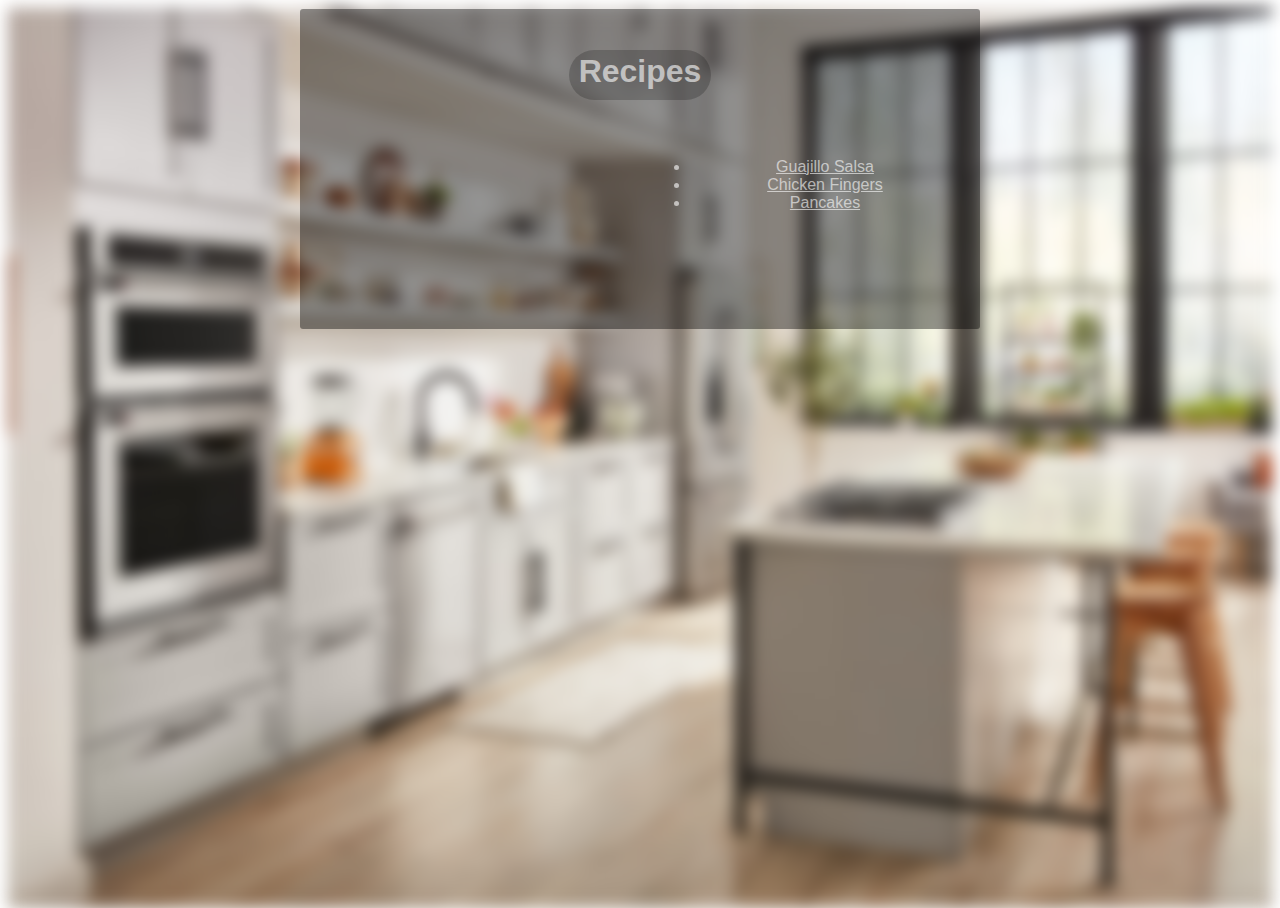
<file: index.html>
<!DOCTYPE html>
<html lang="en">
  <head>
    <meta charset="UTF-8" />
    <meta http-equiv="X-UA-Compatible" content="IE=edge" />
    <meta name="viewport" content="width=device-width, initial-scale=1.0" />
    <title>Odin Recipes</title>
    <link rel="stylesheet" href="style.css" />
  </head>
  <body>
    <div class="bg-image"></div>
    <div class="content">
      <div class="title"><h1>Recipes</h1></div>
      <ul class="recipes-list">
        <li><a href="recipes/salsa.html">Guajillo Salsa</a></li>
        <li><a href="recipes/chicken.html">Chicken Fingers</a></li>
        <li><a href="recipes/pancakes.html">Pancakes</a></li>
      </ul>
    </div>
  </body>
</html>
</file>
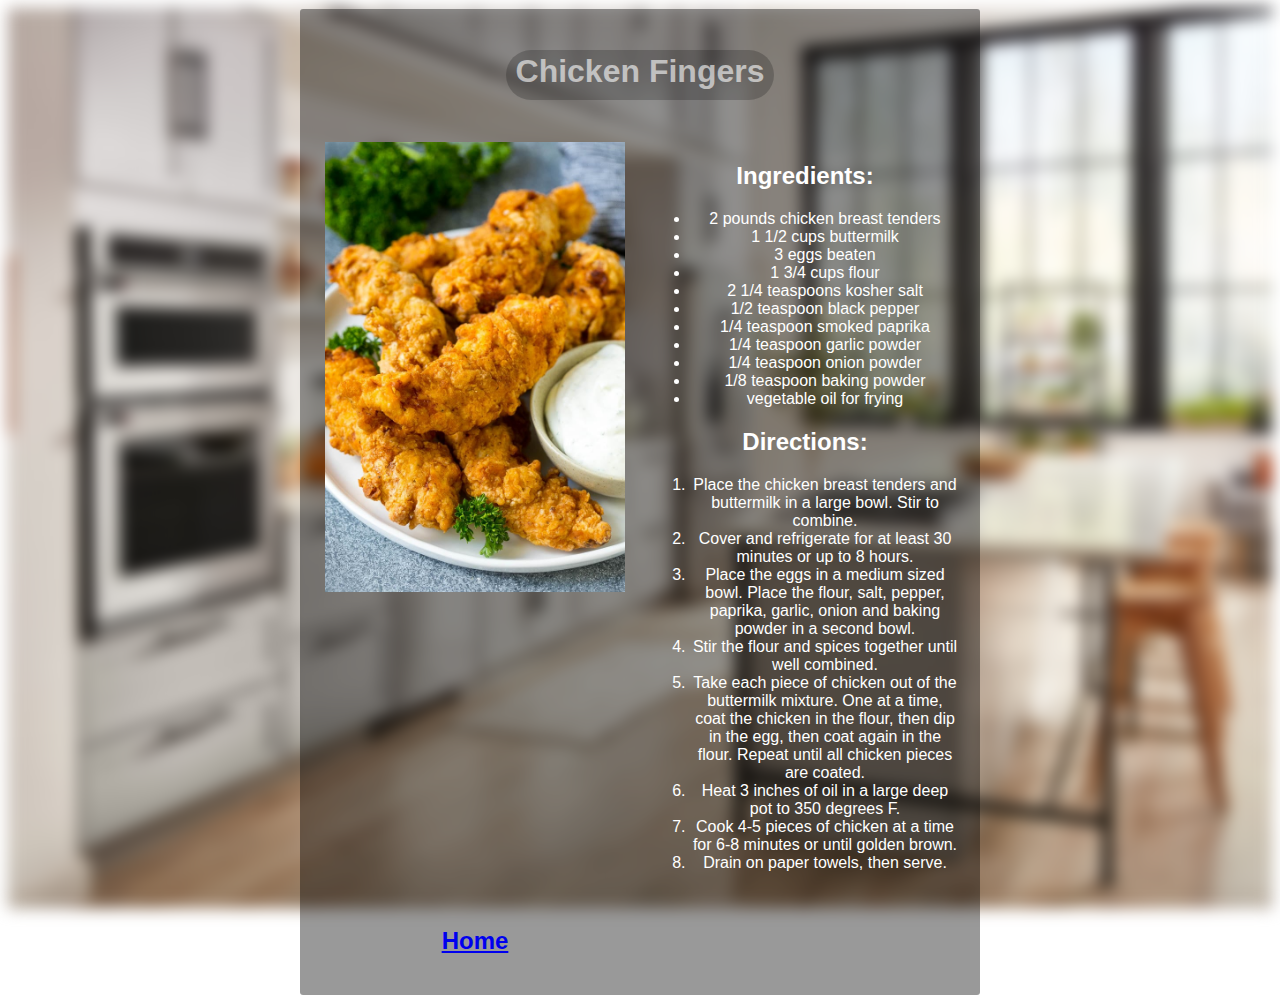
<file: recipes/chicken.html>
<!DOCTYPE html>
<html lang="en">
  <head>
    <meta charset="UTF-8" />
    <meta http-equiv="X-UA-Compatible" content="IE=edge" />
    <meta name="viewport" content="width=device-width, initial-scale=1.0" />
    <title>Chicken Fingers</title>
    <link rel="stylesheet" href="../style.css" />
  </head>

  <body>
    <div class="bg-image"></div>
    <div class="content">
      <div class="title"><h1>Chicken Fingers</h1></div>
      <div class="img-container">
        <img src="../images/chicken.jpg" alt="Chicken Fingers" height="450px" />
      </div>
      <div class="recipe-container">
        <h2>Ingredients:</h2>
        <ul>
          <li>2 pounds chicken breast tenders</li>
          <li>1 1/2 cups buttermilk</li>
          <li>3 eggs beaten</li>
          <li>1 3/4 cups flour</li>
          <li>2 1/4 teaspoons kosher salt</li>
          <li>1/2 teaspoon black pepper</li>
          <li>1/4 teaspoon smoked paprika</li>
          <li>1/4 teaspoon garlic powder</li>
          <li>1/4 teaspoon onion powder</li>
          <li>1/8 teaspoon baking powder</li>
          <li>vegetable oil for frying</li>
        </ul>
        <h2>Directions:</h2>
        <ol>
          <li>
            Place the chicken breast tenders and buttermilk in a large bowl.
            Stir to combine.
          </li>
          <li>
            Cover and refrigerate for at least 30 minutes or up to 8 hours.
          </li>
          <li>
            Place the eggs in a medium sized bowl. Place the flour, salt,
            pepper, paprika, garlic, onion and baking powder in a second bowl.
          </li>
          <li>Stir the flour and spices together until well combined.</li>
          <li>
            Take each piece of chicken out of the buttermilk mixture. One at a
            time, coat the chicken in the flour, then dip in the egg, then coat
            again in the flour. Repeat until all chicken pieces are coated.
          </li>
          <li>Heat 3 inches of oil in a large deep pot to 350 degrees F.</li>
          <li>
            Cook 4-5 pieces of chicken at a time for 6-8 minutes or until golden
            brown.
          </li>
          <li>Drain on paper towels, then serve.</li>
        </ol>
      </div>
      <h2><a href="../index.html">Home</a></h2>
    </div>
  </body>
</html>
</file>
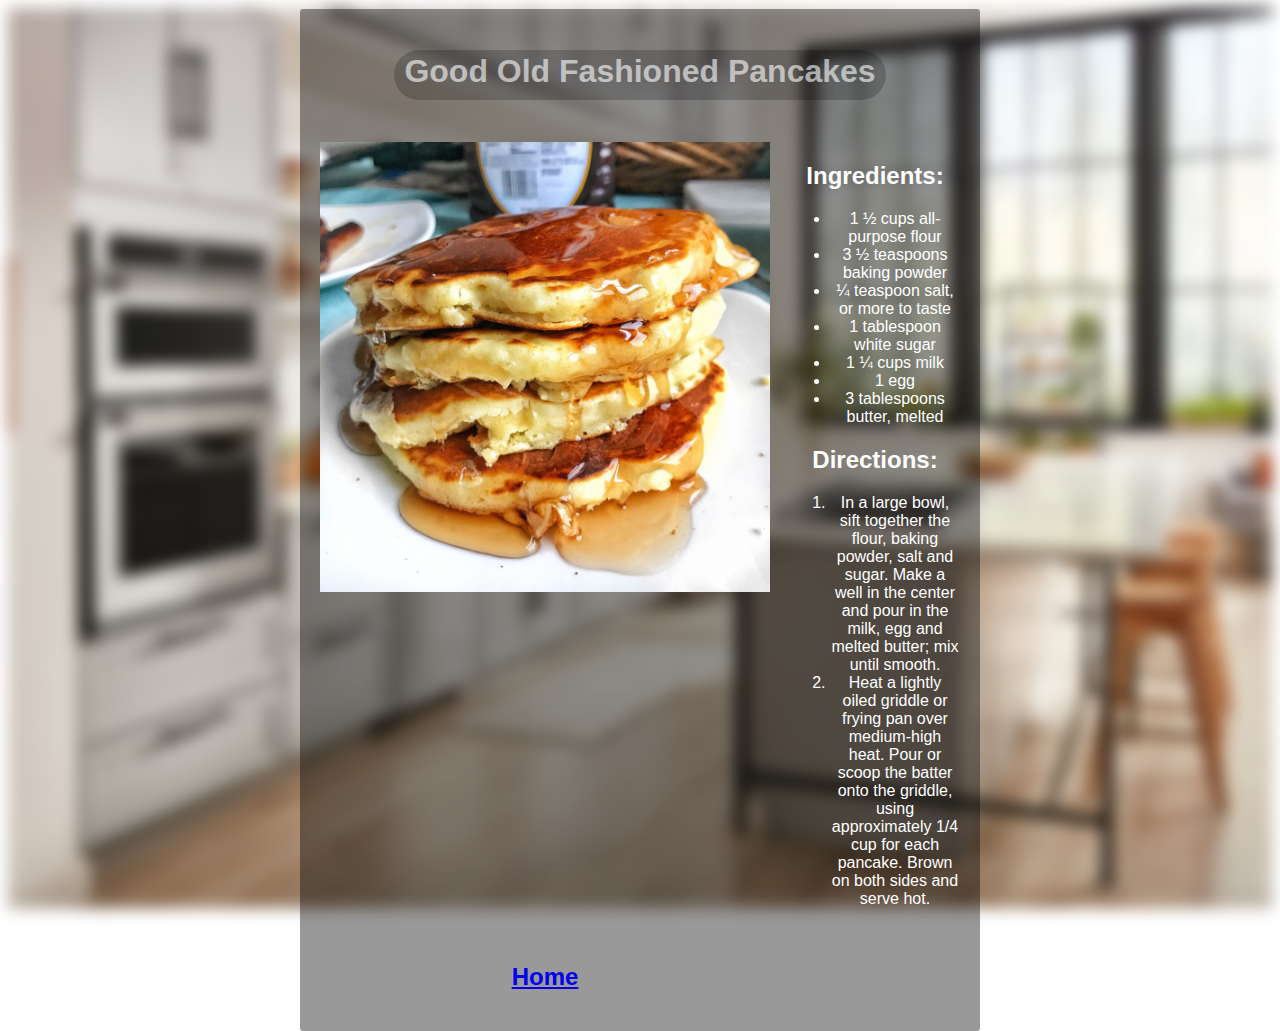
<file: recipes/pancakes.html>
<!DOCTYPE html>
<html lang="en">
  <head>
    <meta charset="UTF-8" />
    <meta http-equiv="X-UA-Compatible" content="IE=edge" />
    <meta name="viewport" content="width=device-width, initial-scale=1.0" />
    <title>Good Old Fashioned Pancakes</title>
    <link rel="stylesheet" href="../style.css" />
  </head>

  <body>
    <div class="bg-image"></div>
    <div class="content">
      <div class="title"><h1>Good Old Fashioned Pancakes</h1></div>
      <div class="img-container">
        <img
          src="../images/pancakes.jpg"
          alt="Pancakes"
          height="450px"
        />
      </div>
      <div class="recipe-container">
        <h2>Ingredients:</h2>
        <ul>
          <li>1 ½ cups all-purpose flour</li>
          <li>3 ½ teaspoons baking powder</li>
          <li>¼ teaspoon salt, or more to taste</li>
          <li>1 tablespoon white sugar</li>
          <li>1 ¼ cups milk</li>
          <li>1 egg</li>
          <li>3 tablespoons butter, melted</li>
        </ul>
        <h2>Directions:</h2>
        <ol>
          <li>
            In a large bowl, sift together the flour, baking powder, salt and
            sugar. Make a well in the center and pour in the milk, egg and
            melted butter; mix until smooth.
          </li>
          <li>
            Heat a lightly oiled griddle or frying pan over medium-high heat.
            Pour or scoop the batter onto the griddle, using approximately 1/4
            cup for each pancake. Brown on both sides and serve hot.
          </li>
        </ol>
      </div>
      <h2><a href="../index.html">Home</a></h2>
    </div>
  </body>
</html>
</file>
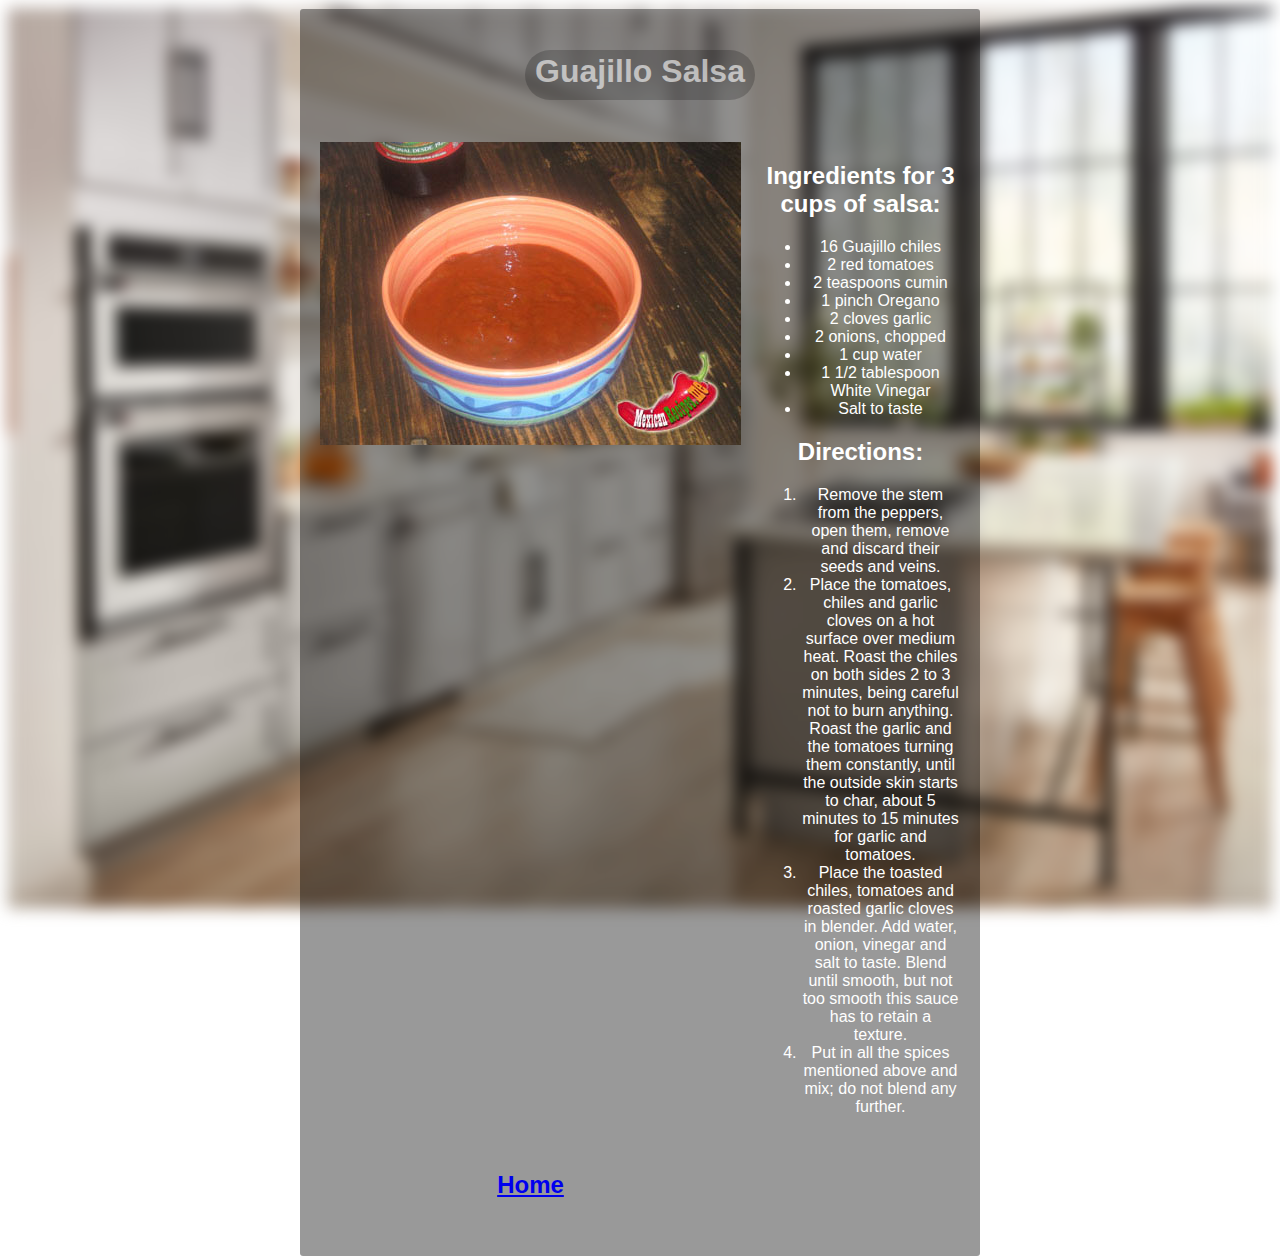
<file: recipes/salsa.html>
<!DOCTYPE html>
<html lang="en">
  <head>
    <meta charset="UTF-8" />
    <meta http-equiv="X-UA-Compatible" content="IE=edge" />
    <meta name="viewport" content="width=device-width, initial-scale=1.0" />
    <title>Guajillo Salsa</title>
    <link rel="stylesheet" href="../style.css" />
  </head>

  <body>
    <div class="bg-image"></div>
    <div class="content">
      <div class="title"><h1>Guajillo Salsa</h1></div>
      <div class="img-container">
        <img src="../images/salsa.jpg" alt="Guajillo Salsa" />
      </div>
      <div class="recipe-container">
        <h2>Ingredients for 3 cups of salsa:</h2>
        <ul>
          <li>16 Guajillo chiles</li>
          <li>2 red tomatoes</li>
          <li>2 teaspoons cumin</li>
          <li>1 pinch Oregano</li>
          <li>2 cloves garlic</li>
          <li>2 onions, chopped</li>
          <li>1 cup water</li>
          <li>1 1/2 tablespoon White Vinegar</li>
          <li>Salt to taste</li>
        </ul>
        <h2>Directions:</h2>
        <ol>
          <li>
            Remove the stem from the peppers, open them, remove and discard
            their seeds and veins.
          </li>
          <li>
            Place the tomatoes, chiles and garlic cloves on a hot surface over
            medium heat. Roast the chiles on both sides 2 to 3 minutes, being
            careful not to burn anything. Roast the garlic and the tomatoes
            turning them constantly, until the outside skin starts to char,
            about 5 minutes to 15 minutes for garlic and tomatoes.
          </li>
          <li>
            Place the toasted chiles, tomatoes and roasted garlic cloves in
            blender. Add water, onion, vinegar and salt to taste. Blend until
            smooth, but not too smooth this sauce has to retain a texture.
          </li>
          <li>
            Put in all the spices mentioned above and mix; do not blend any
            further.
          </li>
        </ol>
      </div>
      <h2><a href="../index.html">Home</a></h2>
    </div>
  </body>
</html>
</file>
<file: style.css>
html, body {
  font-family: "Segoe UI", Tahoma, Geneva, Verdana, sans-serif;
  height: 100%;
}

.bg-image {
  background-image: url('images/bg.jpg');
  filter: blur(8px);
  -webkit-filter: blur(8px);
  height: 100%;
  background-position: center;
  background-repeat: space repeat;
  background-size: cover;
  z-index: 0;
}

.content {
  background-color: rgb(0, 0, 0);
  background-color: rgba(0, 0, 0, 0.4);
  color: white;
  position: absolute;
  top: 1%;
  left: 50%;
  transform: translate(-50%, 0);
  width: 50%;
  height: auto;
  padding: 20px;
  text-align: center;
  border-radius: 3px;
  display: grid;
  grid-template-columns: 1fr 1fr; 
  grid-template-rows: 0.2fr 1.8fr; 
  grid-gap: 20px;
  grid-template-areas:
    "title title"
    "image recipe";
}

.title {
    grid-area: title;
}

.title h1 {
  background-color: rgba(0, 0, 0, 0.2);
  color: rgba(255,255,255,0.6);
  border-radius: 30px;
  padding: 3px 10px 10px 10px;
  width: auto;
  display: inline-block;
}

.img-container {
    grid-area: image;
}

.recipes-list {
    grid-area: recipe;
    color: rgba(255,255,255,0.6);
}

.recipes-list a {
    color: rgba(255,255,255,0.6);
}
</file>
